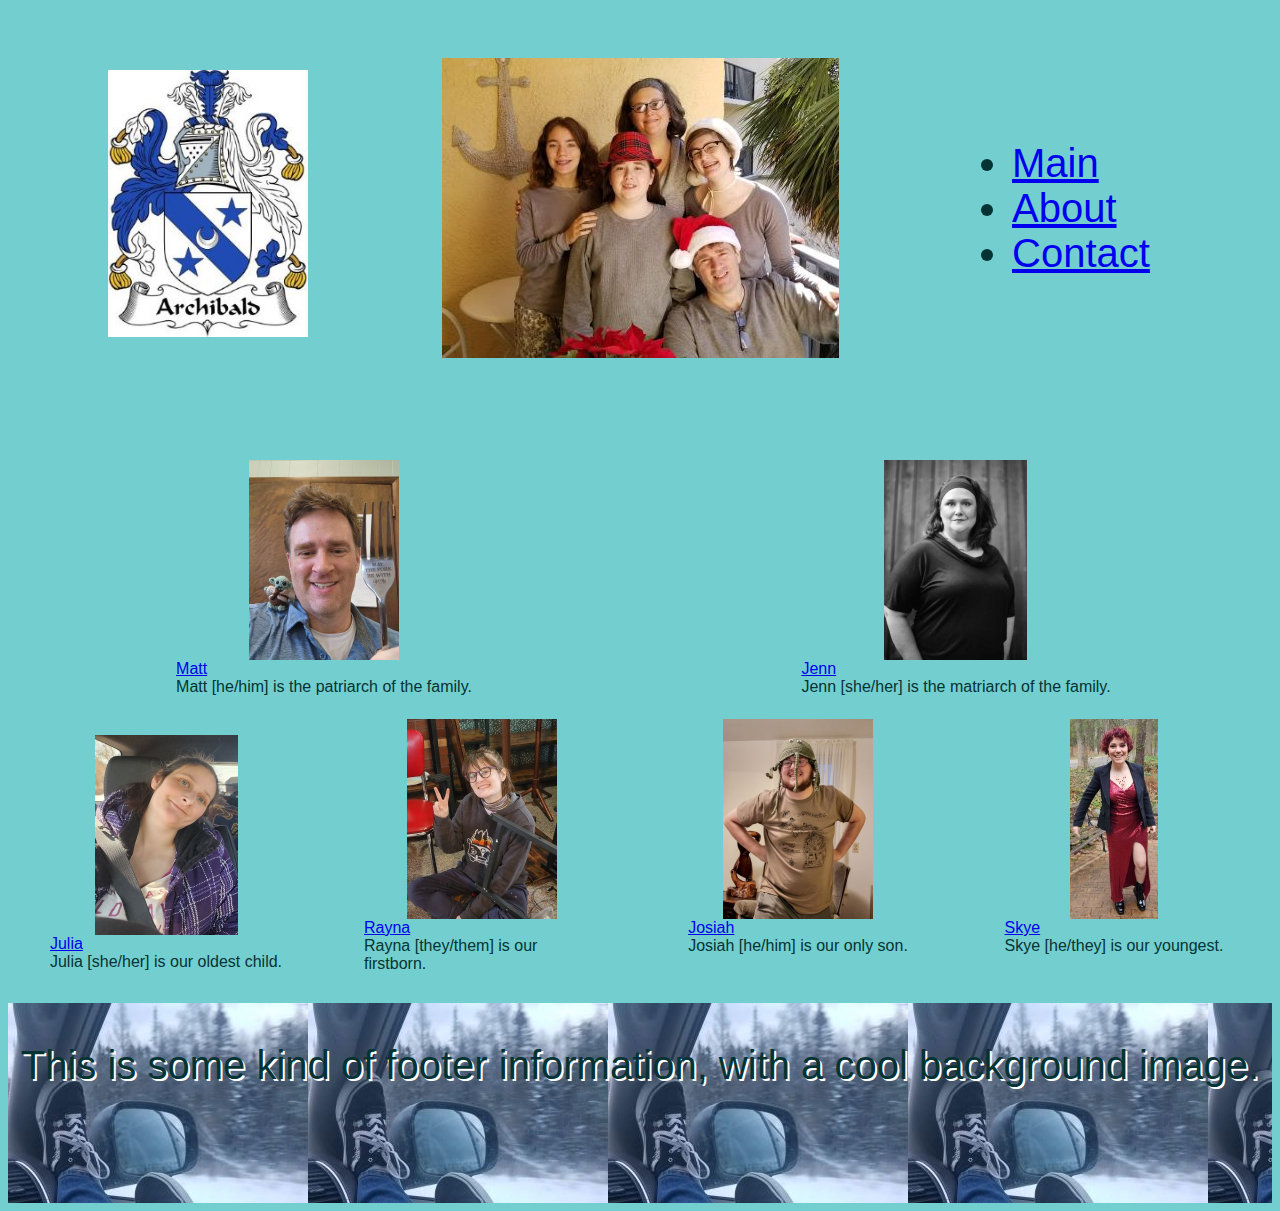
<file: index.html>
<!DOCTYPE html>
<html lang="en">

<head>
    <meta charset="UTF-8">
    <meta name="viewport" content="width=device-width, initial-scale=1.0">
    <meta name="description" content="A website with pictures and descriptions to help you keep up with what the Michigan Archibalds are up to.">
    <title>Archibald Family Website</title>
    <link rel="stylesheet" href="style.css">
</head>

<body>
    <header>
        <nav>
            <div class="left">
                <img src="images/family-crest.jpg" alt="Archibald Family crest">
            </div>
            <div class="middle">
                <img src="images/pajamas.jpg" alt="Archibald family in matching pajamas">
            </div>
            <div class="right" id="menu">
                <ul>
                    <li><a href="index.html">Main</a></li>
                    <li><a href="about.html">About</a></li>
                    <li><a href="contact.html">Contact</a></li>
                </ul>
            </div>
        </nav>
    </header>
    <br />
    <main class="gallery">
        <div class="primary">
            <figure>
                <img src="images/may-the-fork-be-with-you.jpg" width="150" height="200" 
                    alt="Matt with Yoda on his shoulder, holding up a fork that says 'may the fork be with you'">

                <figcaption><a href="matt.html">Matt</a> Matt [he/him] is the patriarch of the family.</figcaption>
            </figure>
        </div>
        <div class="primary">
            <figure>
                <img src="images/Jenn-bw.jpg" width="143" height="200" alt="black and white photo of Jenn">

                <figcaption><a href="jenn.html">Jenn</a> Jenn [she/her] is the matriarch of the family.</figcaption>
            </figure>
        </div>
        <div class="secondary">
            <figure>
                <img src="images/Julia.jpg" width="143" height="200" alt="Julia sitting in the car">

                <figcaption><a href="julia.html">Julia</a> Julia [she/her] is our oldest child.</figcaption>
            </figure>
        </div>
        <div class="secondary">
            <figure>
                <img src="images/Rayna.jpg" width="150" height="200" alt="Rayna showing a peace sign">

                <figcaption><a href="rayna.html">Rayna</a> Rayna [they/them] is our firstborn.</figcaption>
            </figure>
        </div>
        <div class="secondary">
            <figure>
                <img src="images/Josiah.jpg" width="150" height="200" alt="Josiah wearing an octopus hat">

                <figcaption><a href="josiah.html">Josiah</a> Josiah [he/him] is our only son.</figcaption>
            </figure>
        </div>
        <div class="secondary">
            <figure>
                <img src="images/Skye.jpg" width="88" height="200" alt="Skye in a red prom dress with a black jacket">

                <figcaption><a href="skye.html">Skye</a> Skye [he/they] is our youngest.</figcaption>
            </figure>
        </div>
    </main>
    <footer class="bottom">
        <p>This is some kind of footer information, with a cool background image.</p>
    </footer>
</body>

</html>
</file>
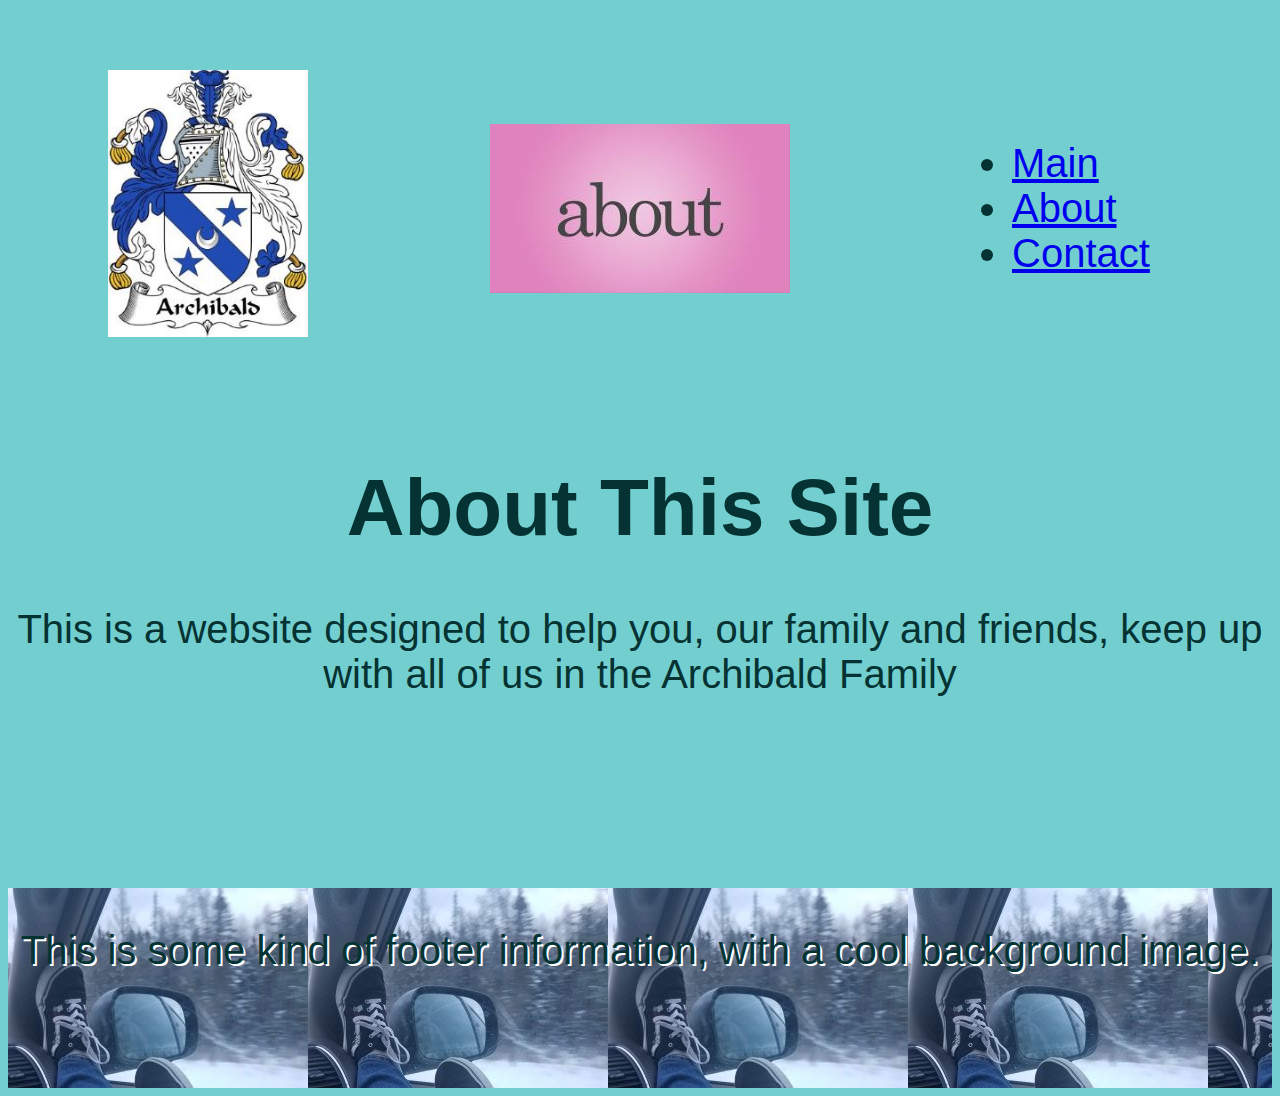
<file: about.html>
<!DOCTYPE html>
<html lang="en">

<head>
    <meta charset="UTF-8">
    <meta name="viewport" content="width=device-width, initial-scale=1.0">
    <meta name="description" content="A page to describe what this website is about -- what the Michigan Archibalds are up to.">
    <title>Archibald Family Website</title>
    <link rel="stylesheet" href="style.css">
</head>

<body>
    <header>
        <nav>
            <div class="left">
                <img src="images/family-crest.jpg" alt="Archibald Family crest">
            </div>
            <div class="middle">
                <img src="images/about.jpg" alt="temporary About image">
            </div>
            <div class="right" id="menu">
                <ul>
                    <li><a href="index.html">Main</a></li>
                    <li><a href="about.html">About</a></li>
                    <li><a href="contact.html">Contact</a></li>
                </ul>
            </div>
        </nav>
    </header>
    <main>
        <h1>About This Site</h1>
        <p>This is a website designed to help you, our family and friends, keep up with all of us in the Archibald
            Family</p>
    </main>
    <footer class="bottom">
        <p>This is some kind of footer information, with a cool background image.</p>
    </footer>
</body>

</html>
</file>
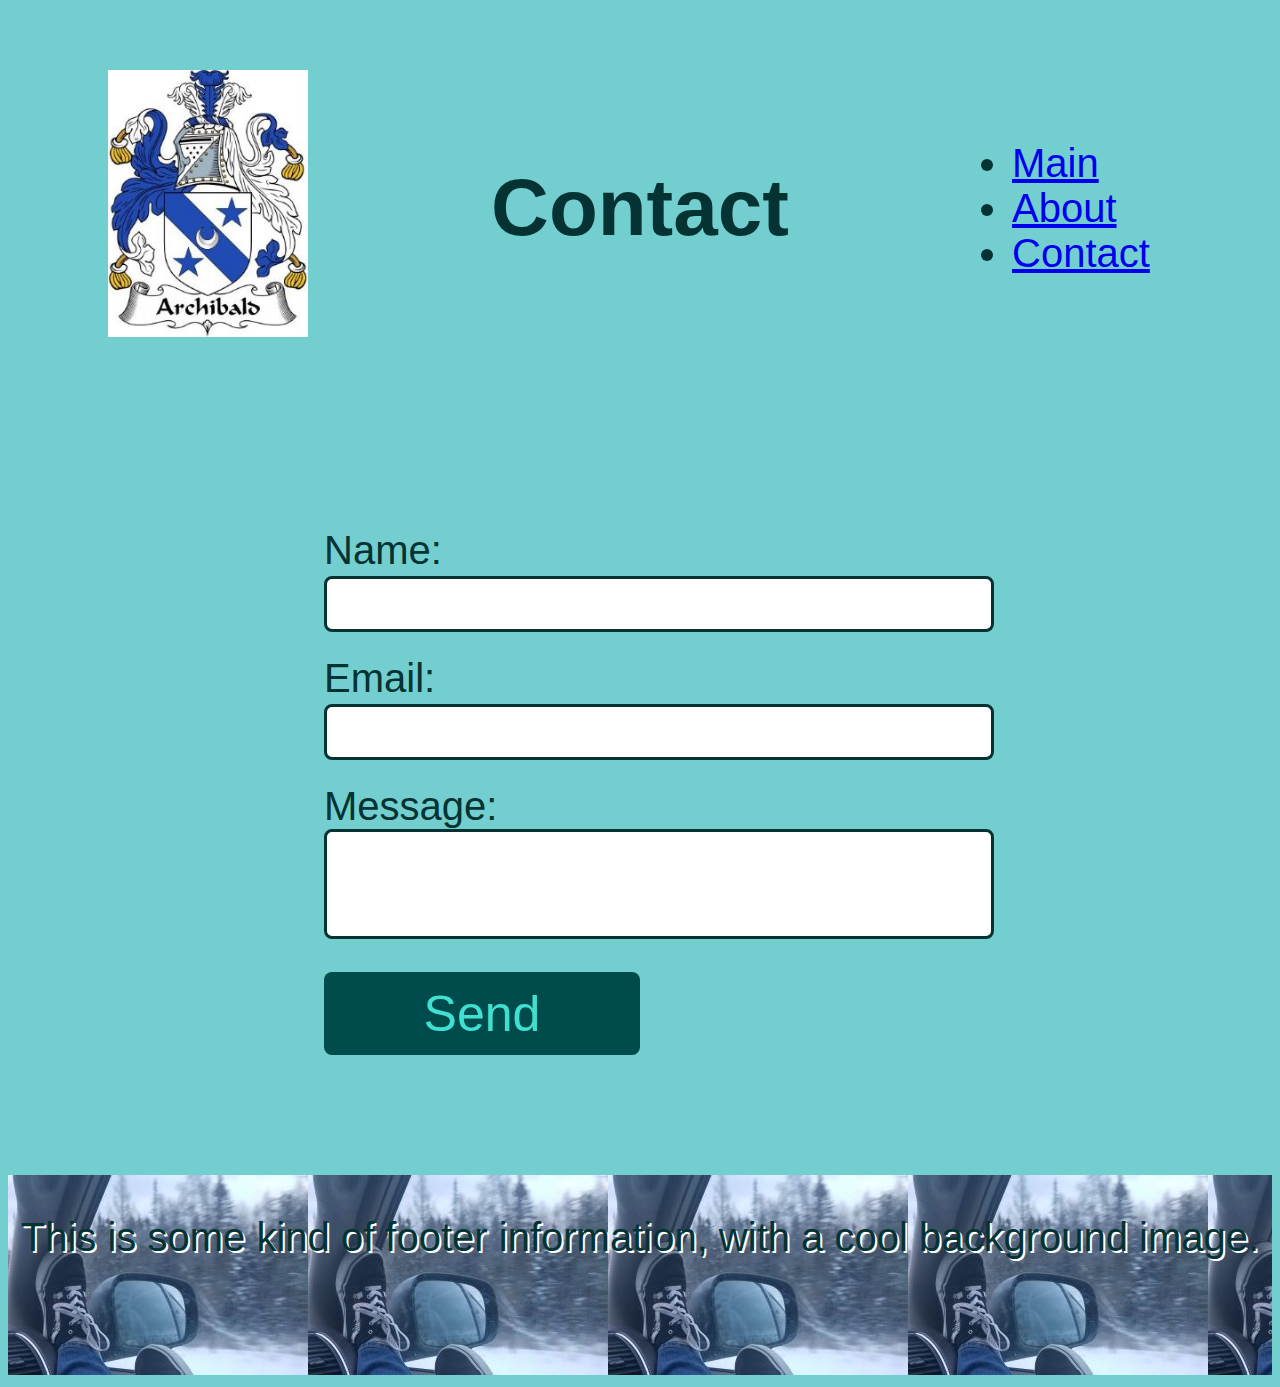
<file: contact.html>
<!DOCTYPE html>
<html lang="en">
<head>
    <meta charset="UTF-8">
    <meta name="viewport" content="width=device-width, initial-scale=1.0">
    <meta name="description" content="Fill out this contact form in case you want to get on the Michigan Archibalds' mailing list.">
    <title>Archibald Family Website</title>
    <link rel="stylesheet" href="style.css">
</head>
<body>
    <header>
        <nav>
            <div class="left">
                <img src="images/family-crest.jpg" alt="Archibald Family crest">
            </div>
            <div class="middle">
                <h1>Contact</h1>
            </div>
            <div class="right" id="menu">
                <ul>
                    <li><a href="index.html">Main</a></li>
                    <li><a href="about.html">About</a></li>
                    <li><a href="contact.html">Contact</a></li>
                </ul>
            </div>
        </nav>
    </header>
    <main>
        <form
            action="https://formspree.io/f/myyqyvaq"
            method="POST"
            class="validate"
        >
            <label for="name">
                Name:
                <input id="name" type="text" name="name" class="form-input" required>
            </label>
            <label for="email">
                Email:
                <input id="email" type="email" name="email" class="form-input" required>
            </label>
            <label for="message">
                Message:
                <textarea id="message" name="message"
                    class="form-input" required rows="4">
                </textarea>
            </label>
            <button type="submit">Send</button>
            </form>
        
    </main>
    <footer class="bottom">
        <p>This is some kind of footer information, with a cool background image.</p>
    </footer>
    <script src="script.js"></script>
</body>

</html>
</file>
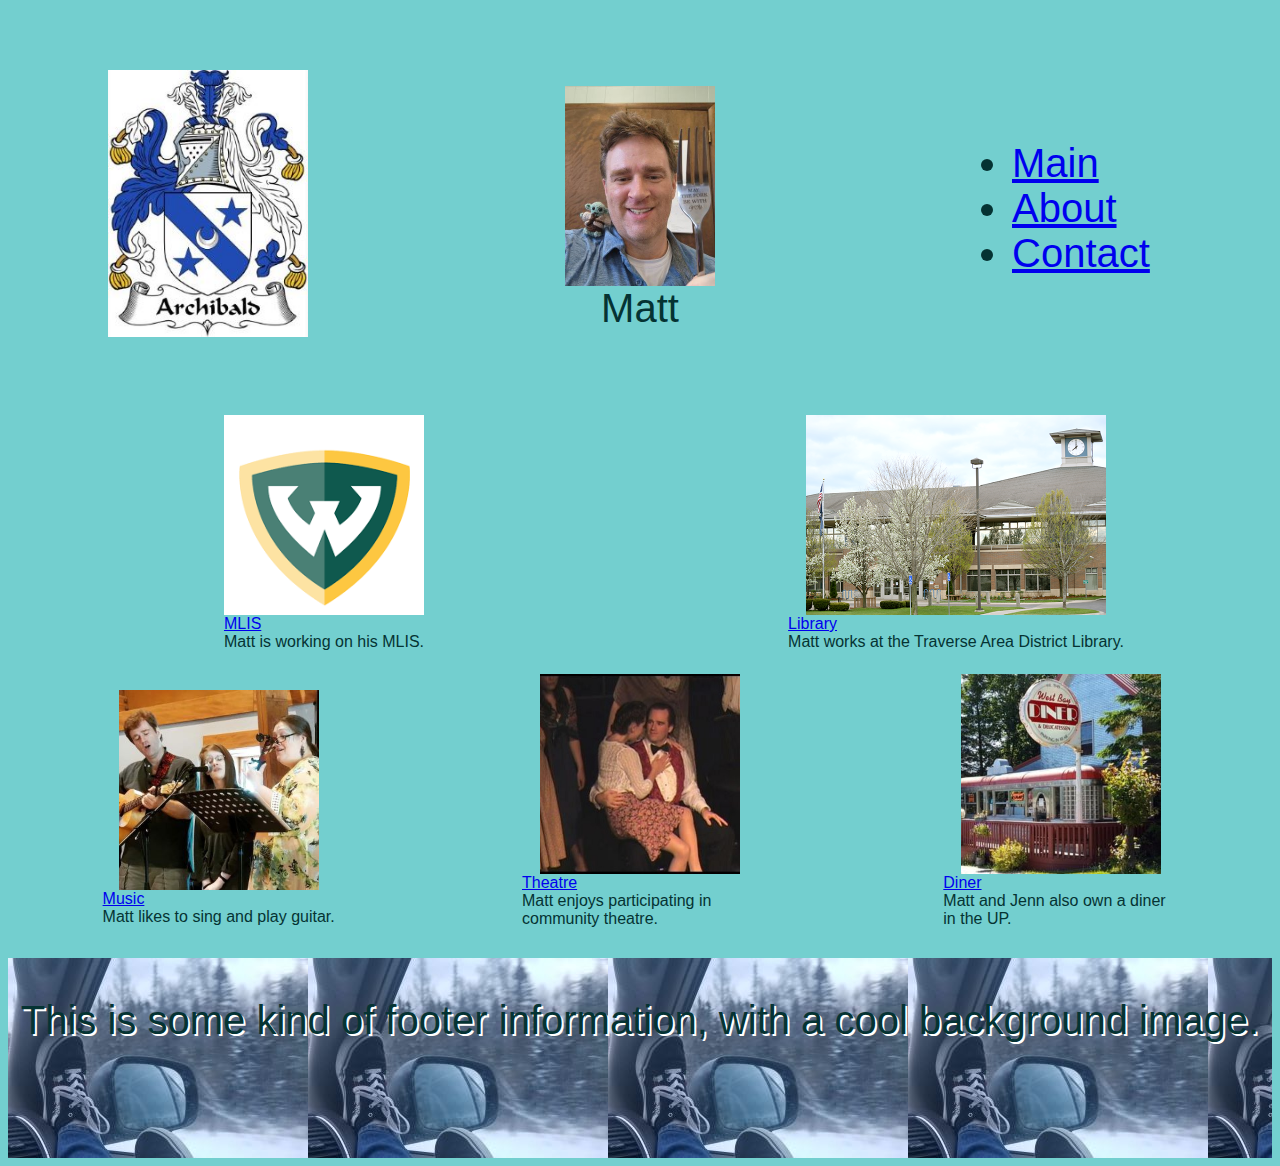
<file: matt.html>
<!DOCTYPE html>
<html lang="en">

<head>
    <meta charset="UTF-8">
    <meta name="viewport" content="width=device-width, initial-scale=1.0">
    <meta name="description" content="A page describing all the activities that Matt Archibald is up to.">
    <title>Archibald Family Website</title>
    <link rel="stylesheet" href="style.css">
</head>

<body>
    <header>
        <nav>
            <div class="left">
                <img src="images/family-crest.jpg" alt="Archibald Family crest">
            </div>
            <div class="middle">
                <figure>
                    <img src="images/may-the-fork-be-with-you.jpg"
                        alt="picture of Matt with Yoda on his shoulder, holding up a fork that says 'may the fork be with you'">
                    <figcaption>Matt</figcaption>
                </figure>
            </div>
            <div class="right" id="menu">
                <ul>
                    <li><a href="index.html">Main</a></li>
                    <li><a href="about.html">About</a></li>
                    <li><a href="contact.html">Contact</a></li>
                </ul>
            </div>
        </nav>
    </header>
    <main class="gallery">
        <div class="primary">
            <figure>
                <img src="images/WSU.png" width="143" height="200" alt="Wayne State logo">

                <figcaption><a href="mlis.html">MLIS</a> Matt is working on his MLIS.</figcaption>
            </figure>
        </div>
        <div class="primary">
            <figure>
                <img src="images/mainlibrary_woodmere2.png" width="143" height="200" alt="Traverse Area District Library">

                <figcaption><a href="library.html">Library</a> Matt works at the Traverse Area District Library.
                </figcaption>
            </figure>
        </div>
        <div class="secondary">
            <figure>
                <img src="images/singing-at-Barns.jpg" width="200" height="200" 
                    alt="picture of Matt holding a guitar, singing at a microphone with Rayna and Jenn">

                <figcaption><a href="music.html">Music</a> Matt likes to sing and play guitar.</figcaption>
            </figure>
        </div>
        <div class="secondary">
            <figure>
                <img src="images/magaldi.jpg" width="200" height="200" alt="Matt in costume, with a girl on his lap">

                <figcaption><a href="theatre.html">Theatre</a> Matt enjoys participating in community theatre.
                </figcaption>
            </figure>
        </div>
        <div class="secondary">
            <figure>
                <img src="images/Diner.jpg" width="200" height="200" alt="picture of Archie's Diner">

                <figcaption><a href="diner.html">Diner</a> Matt and Jenn also own a diner in the UP.</figcaption>
            </figure>
        </div>
    </main>
    <footer class="bottom">
        <p>This is some kind of footer information, with a cool background image.</p>
    </footer>
</body>

</html>
</file>
<file: style.css>
body {
    background-color: rgb(115, 207, 207);
    display: flex;
    flex-direction: column;
    min-height: 120vh;
    font-family: "Comic Sans", sans-serif;
    font-size: 40px;
    color: rgb(5, 51, 51)
}

h1,
p {
    text-align: center;
}

img {
    max-width: 100%;
}

nav {
    display: flex;
    justify-content: space-around;
    align-items: center;
    margin: 100px;
    height: 200px
}

.middle {
    flex: 1 1 auto;
    display: flex;
    justify-content: center;
}

.left,
.right {
    flex: 0 0 200px;
}

.primary {
    height: 250px;
    width: auto;
    font-size: medium;
}

.secondary {
    height: 300px;
    width: auto;
    font-size: medium;
}

.gallery {
    display: flex;
    justify-content: space-around;
    flex-wrap: wrap;
}

.gallery div:nth-child(-n+3) {
    flex-basis: 50%;
    display: flex;
    justify-content: center;
}

.gallery div:nth-child(n+3) {
    flex-basis: 25%;
}

figure {
    display: flex;
    justify-content: center;
    align-items: center;
    flex-direction: column;
    ;
}

figure img {
    width: auto;
    border: none;
    display: inline-block;
    height: 200px;
    text-align: center;
}

figcaption a {
    display: block;
}

footer {
    margin-top: auto;
    bottom: 0;
    height: 200px;
    background-image: url("images/shoes.jpg");
    background-repeat: repeat-x;
    text-align: center;
    text-shadow: 2px 2px white;
}

.bottom {
    bottom: 0;
}

form {
    width: 50%;
    margin: 3em auto;
}
label {
    display: block;
    font-weight: 500;
}
.form-input {
    border: 3px solid rgb(5, 51, 51);
    border-radius: 8px;
    font-size: 16px;
    font-weight: 300;
    padding: 1em;
    margin-bottom: 1.5em;
    width: 100%;
}
.form-input:focus {
    outline: none;
    border: 4px solid rgb(5, 51, 51);
}
[type="submit"] {
    background: rgb(0, 75, 75);
    color: turquoise;
    width: 50%;
    justify-items: center;
    font-size: 1.25em;
    font-weight: 500;
    border-radius: 8px;
    border: 0;
    padding: .25em;
}
[type="submit"]:hover,
[type="submit"]:focus {
    background: rgb(5, 51, 51);
}
textarea {
    resize: none;
}
.error {
    border-color: maroon;
}
.error-message {
    color: maroon;
    font-size: .75em;
    margin: -.5em 0 1em;
}
</file>
